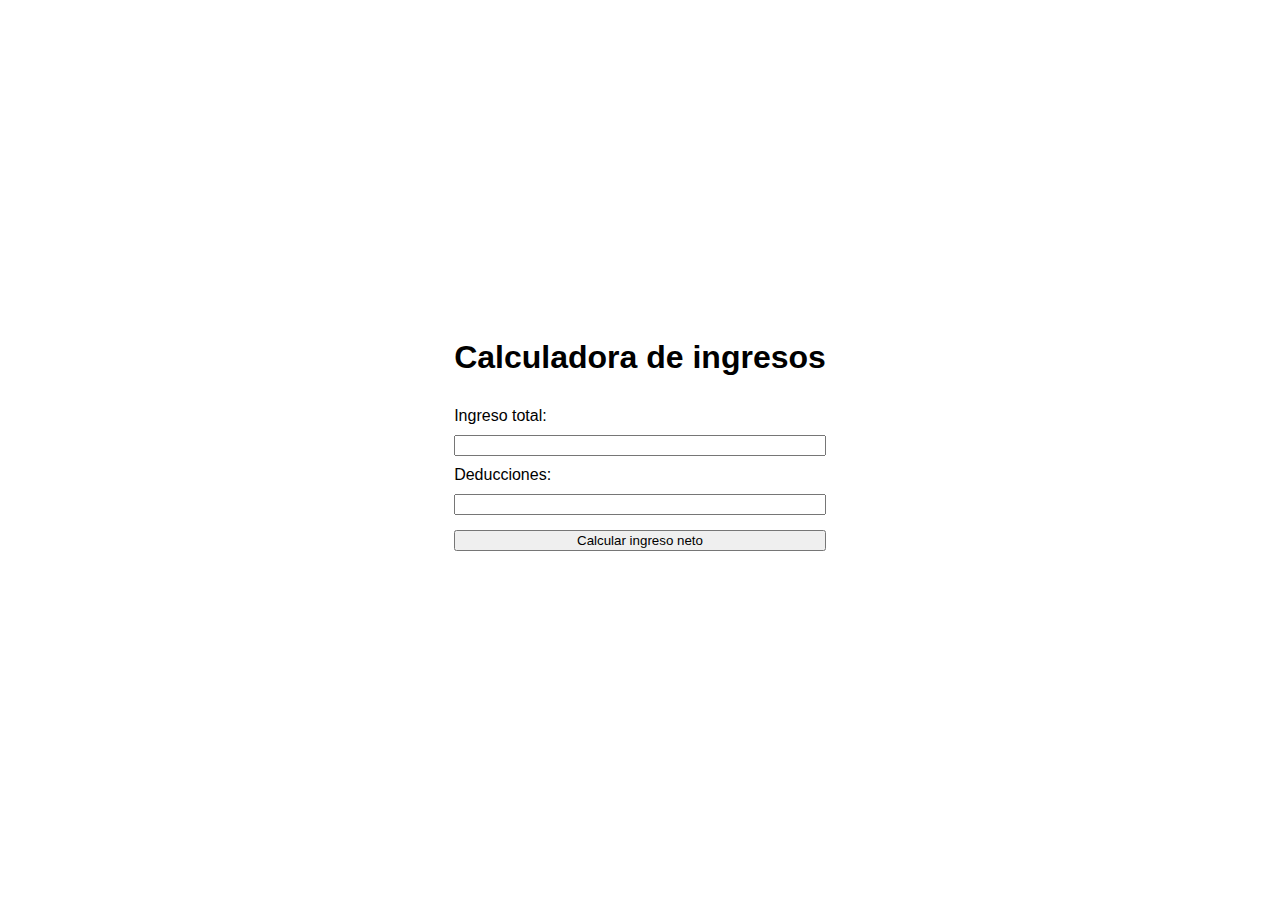
<file: JavaScript/1.calculadora_ingresos/index.html>
<!DOCTYPE html>
<html lang="en">
  <head>
    <meta charset="UTF-8" />
    <meta
      name="viewport"
      content="width=device-width, initial-scale=1.0"
    />
    <title>Calculadora de ingresos</title>
    <style>
        body {
            font-family: Arial, sans-serif;
            margin: 0;
            padding: 0;
            display: grid;
            place-content: center;
            height: 100vh;
        }

        label {
            margin: 10px 0px;
        }

        button {
            margin-top: 15px;
        }
    </style>
  </head>
  <body>
    <h1>Calculadora de ingresos</h1>
    <label for="ingreso">Ingreso total:</label>
    <input type="number" name="ingreso" id="ingreso" />

    <label for="deducciones">Deducciones:</label>
    <input type="number" name="deducciones" id="deduccion" />

    <button>Calcular ingreso neto</button>

    <p id="resultado"></p>
    
    <script
      src="script.js"
    ></script>
  </body>
</html>
</file>
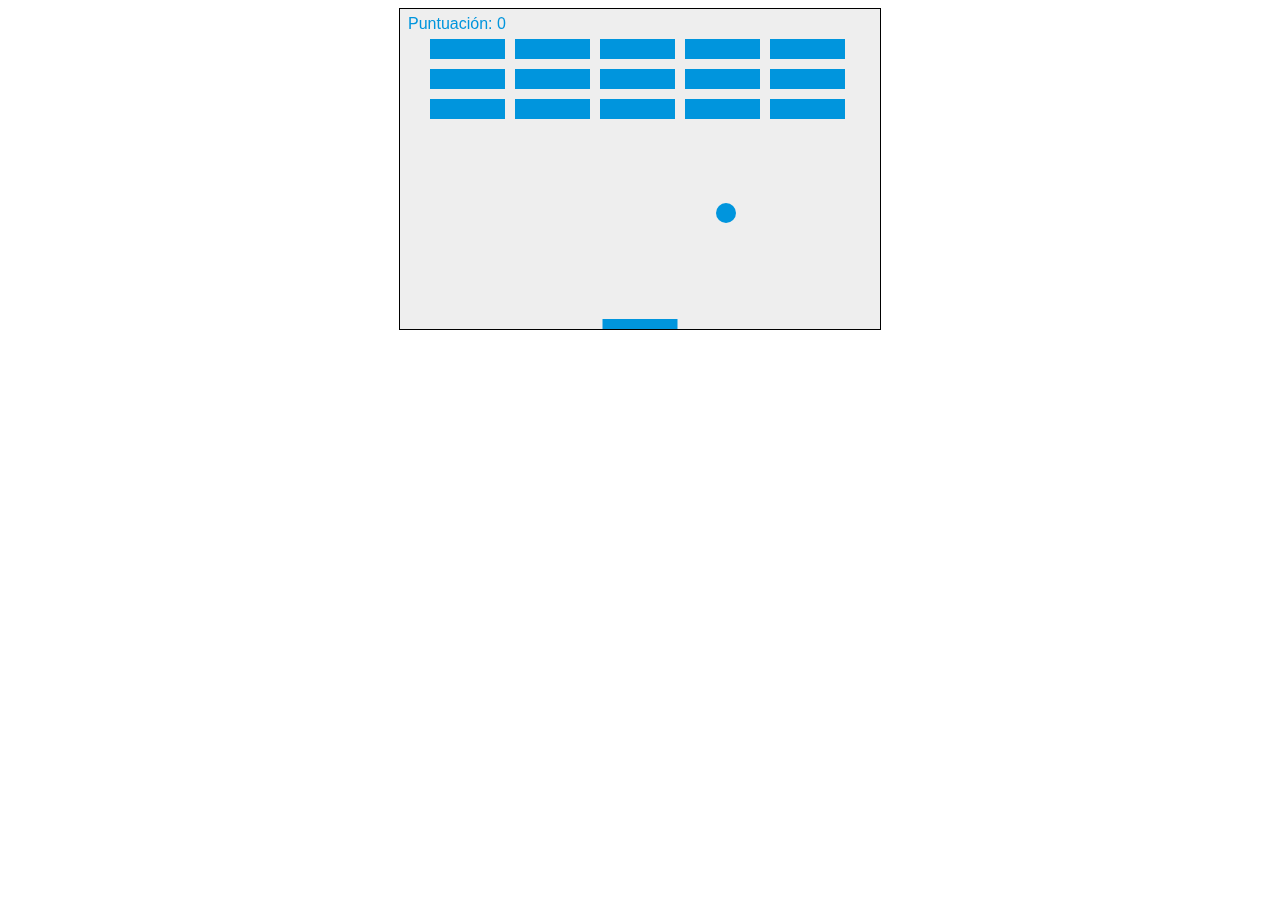
<file: JavaScript/3.breakout/index.html>
<!DOCTYPE html>
<html lang="es">
  <head>
    <meta charset="UTF-8" />
    <title>Juego Breakout</title>
    <style>
      canvas {
        background-color: #eee;
        display: block;
        margin: 0 auto;
        border: 1px solid #000;
      }
    </style>
  </head>
  <body>
    <canvas
      id="canvas"
      width="480"
      height="320"
    ></canvas>
    <script src="script.js"></script>
  </body>
</html>
</file>
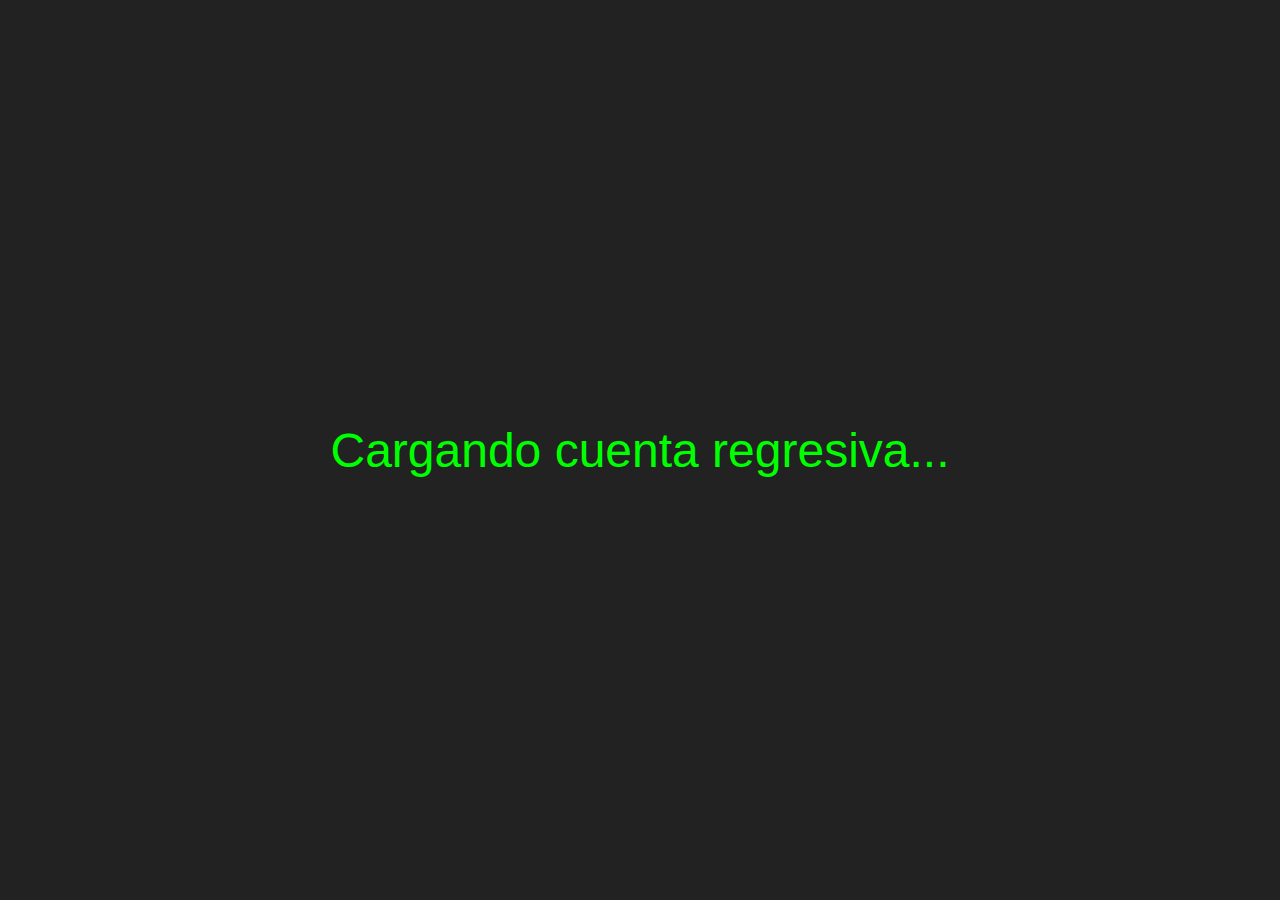
<file: JavaScript/4.cuenta_regresiva/index.html>
<!DOCTYPE html>
<html lang="es">
<head>
    <meta charset="UTF-8">
    <meta name="viewport" content="width=device-width, initial-scale=1.0">
    <title>Cuenta Regresiva para el Año Nuevo</title>
    <style>
        body {
            font-family: Arial, sans-serif;
            display: flex;
            justify-content: center;
            align-items: center;
            height: 100vh;
            margin: 0;
            background-color: #222;
            color: #00ff00;
            text-align: center;
        }
        #countdown {
            font-size: 3rem;
        }
    </style>
</head>
<body>
    <div id="countdown">Cargando cuenta regresiva...</div>
    <script src="script.js"></script>
</body>
</html>
</file>
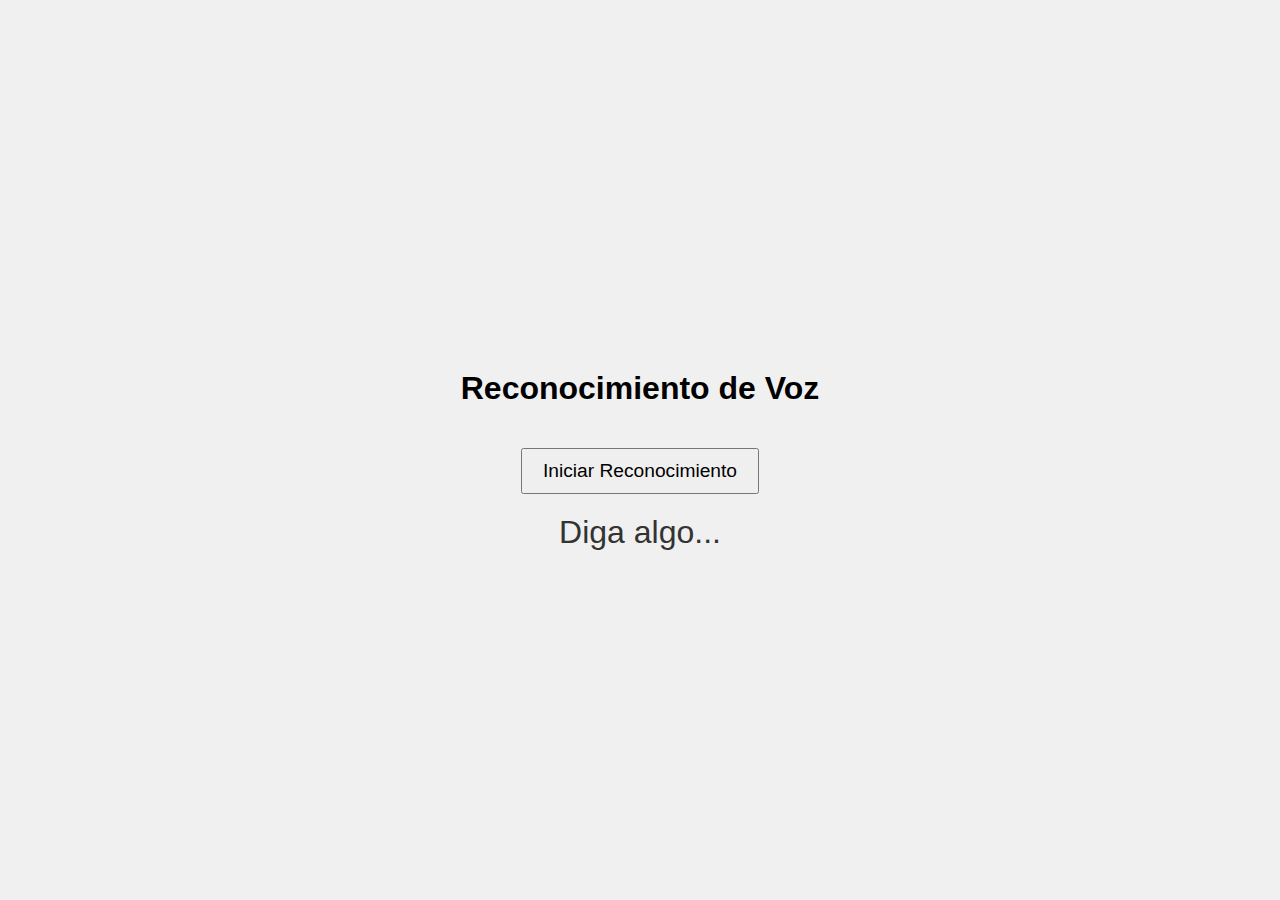
<file: JavaScript/5.reconocimiento_voz/index.html>
<!DOCTYPE html>
<html lang="es">
  <head>
    <meta charset="UTF-8" />
    <meta
      name="viewport"
      content="width=device-width, initial-scale=1.0"
    />
    <title>Reconocimiento de Voz</title>
    <style>
      body {
        font-family: Arial, sans-serif;
        display: flex;
        flex-direction: column;
        align-items: center;
        justify-content: center;
        height: 100vh;
        margin: 0;
        background-color: #f0f0f0;
      }
      button {
        padding: 10px 20px;
        font-size: 1.2rem;
        margin: 20px 0;
        cursor: pointer;
      }
      #output {
        font-size: 2rem;
        color: #333;
      }
    </style>
  </head>
  <body>
    <h1>Reconocimiento de Voz</h1>
    <button id="startBtn">Iniciar Reconocimiento</button>
    <div id="output">Diga algo...</div>
    <div id="error"></div>
    <script src="script.js"></script>
  </body>
</html>
</file>
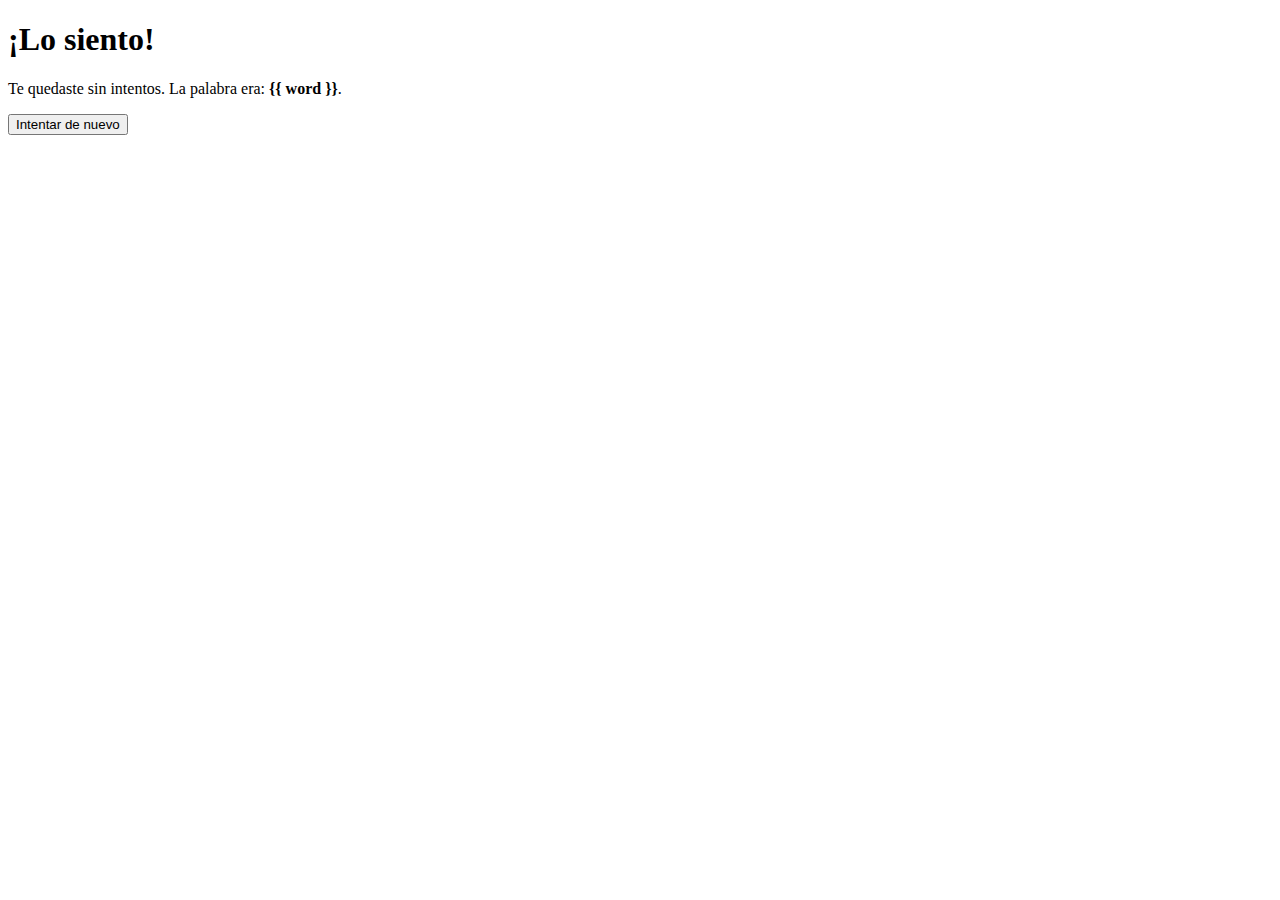
<file: Python/10.ahorcado/templates/lose.html>
<!DOCTYPE html>
<html lang="es">
<head>
    <meta charset="UTF-8">
    <meta name="viewport" content="width=device-width, initial-scale=1.0">
    <title>Perdiste</title>
</head>
<body>
    <h1>¡Lo siento!</h1>
    <p>Te quedaste sin intentos. La palabra era: <strong>{{ word }}</strong>.</p>
    <form action="/reset" method="GET">
        <button type="submit">Intentar de nuevo</button>
    </form>
</body>
</html>
</file>
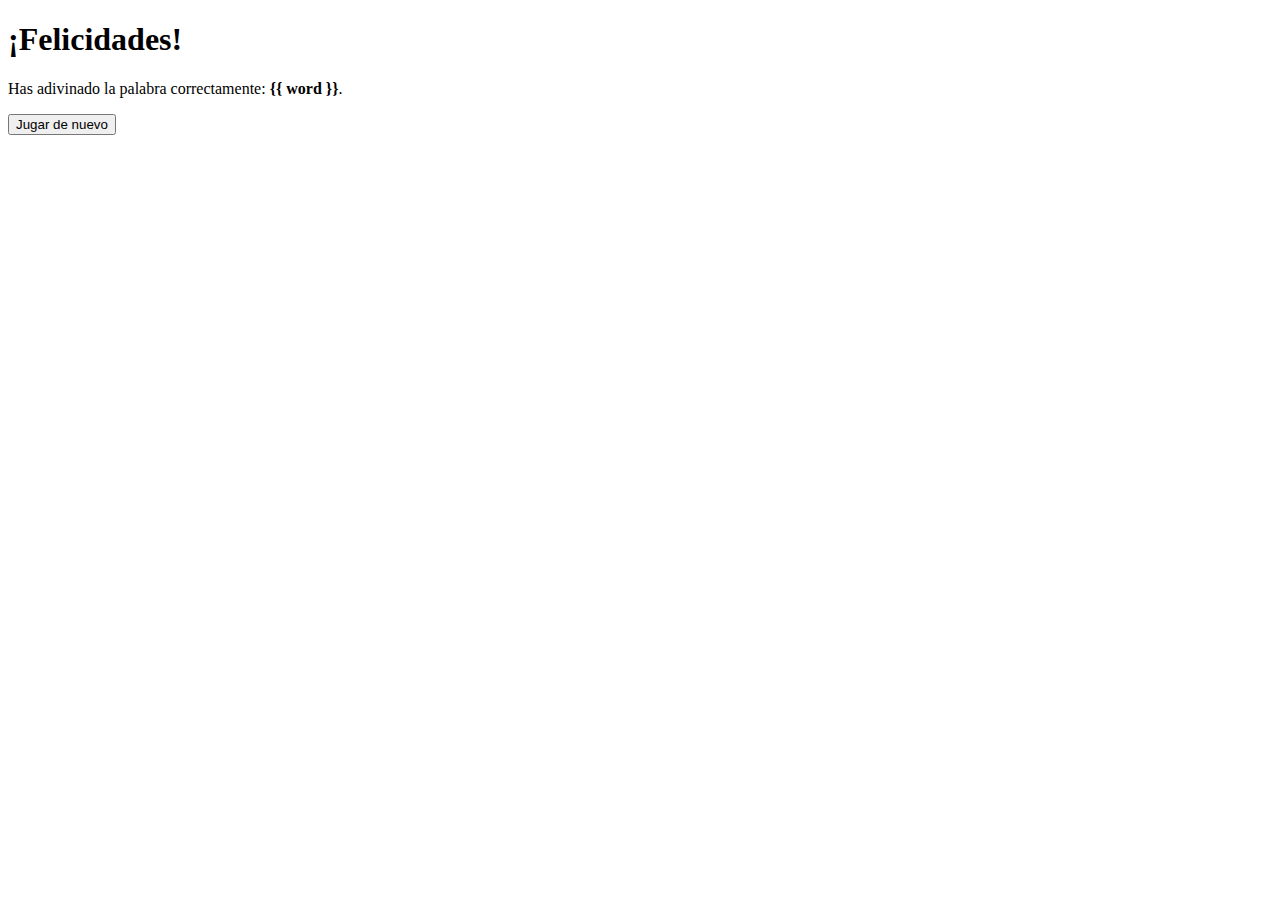
<file: Python/10.ahorcado/templates/win.html>
<!DOCTYPE html>
<html lang="es">
<head>
    <meta charset="UTF-8">
    <meta name="viewport" content="width=device-width, initial-scale=1.0">
    <title>Ganaste</title>
</head>
<body>
    <h1>¡Felicidades!</h1>
    <p>Has adivinado la palabra correctamente: <strong>{{ word }}</strong>.</p>
    <form action="/reset" method="GET">
        <button type="submit">Jugar de nuevo</button>
    </form>
</body>
</html>
</file>
